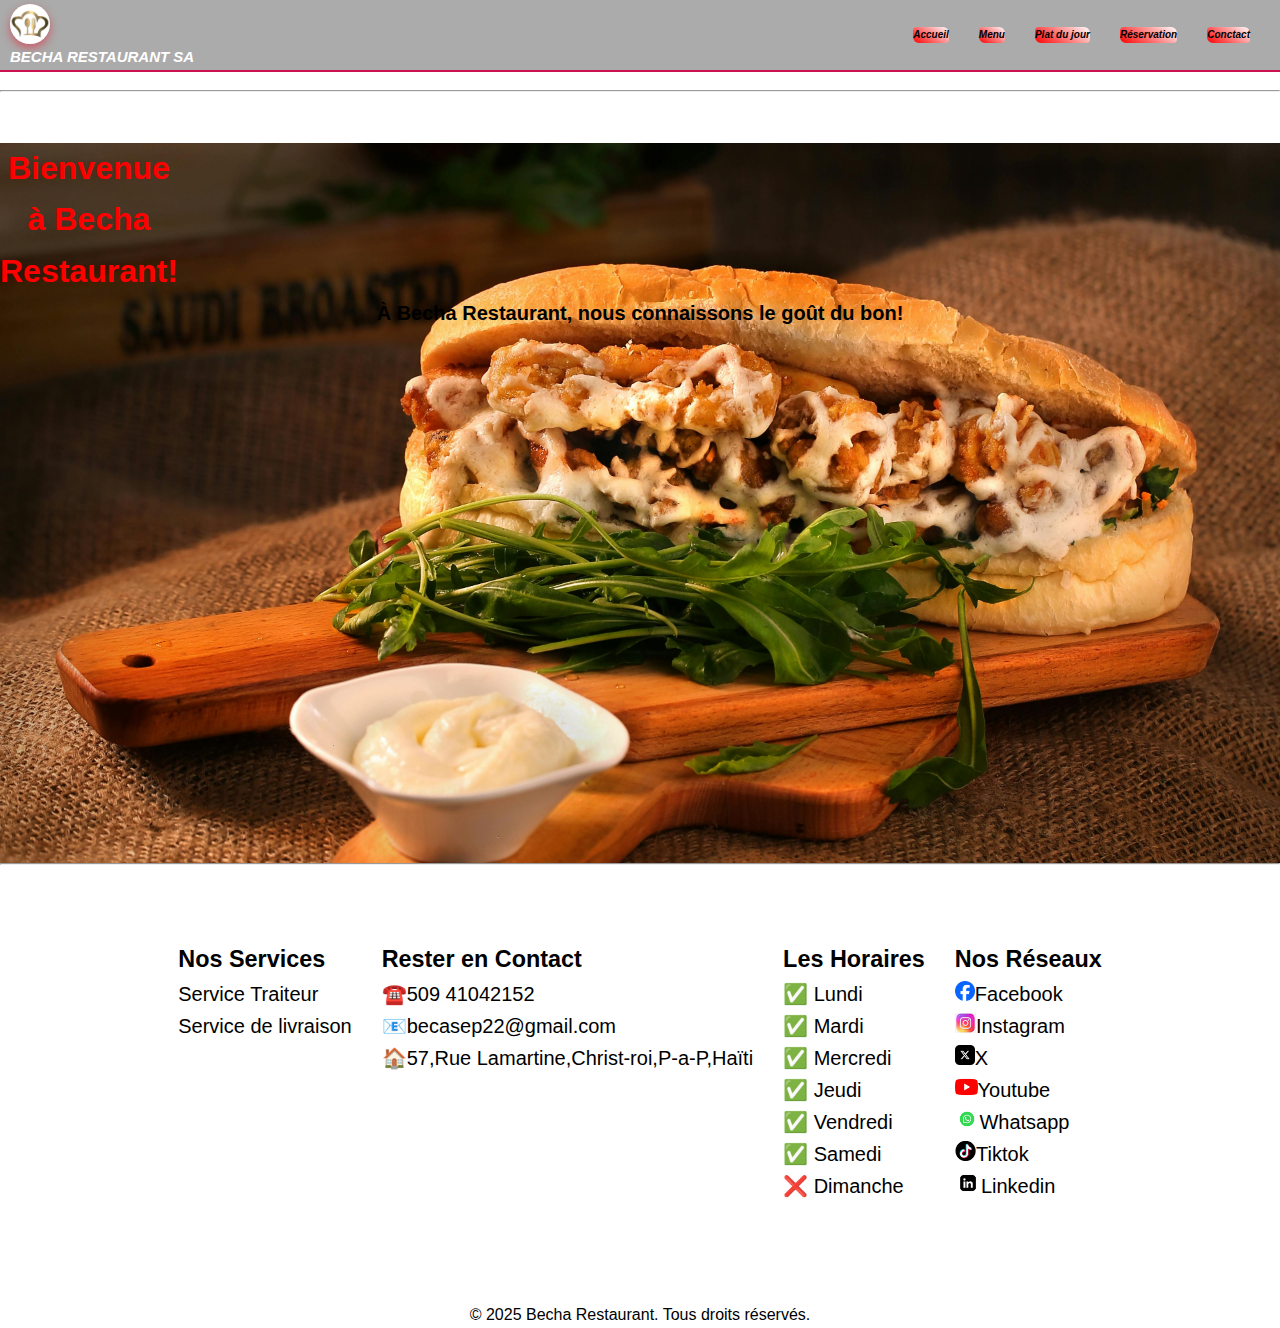
<file: index.html>
<!DOCTYPE html>
<html lang="fr">
<head>
    <meta charset="UTF-8">
    <meta name="viewport" content="width=device-width, initial-scale=1.0 user-scaleble=no">
    <title>Accueil</title>
    <link rel="stylesheet" href="becha.css">
</head>
<body>
    <header>
                    <!-- voici la partie header -->
             <div class="navbar">
                    <div class="logo">
                       <img src="Resto logo1.jpg" alt="logo de Becha"> 
                       <span>BECHA RESTAURANT SA</span>
                   </div>
                  <nav>
                     <ul>
                          <li><a href="index.html">Accueil</a></li>
                          <li><a href="info.html">Menu</a></li>
                          <li><a href="about.html">Plat du jour</a></li>
                          <li><a href="inbox.html">Réservation</a></li>
                          <li><a href="contact.html">Conctact</a></li>
                     </ul>
                  </nav>
             </div>
    </header>
        <hr><br><br>
    <section class="welcome">
        <h1>Bienvenue à Becha Restaurant!</h1>
        <p>À Becha Restaurant, nous connaissons le goût du bon!</p>
    </section>
</body>
<hr><br>
<Footer>
    <!-- C'est la partie footer -->
    <div class="contenu">
        <div class="bloc1">
         <h3>Nos Services</h3>
            <ul>
                <li>Service Traiteur</li>
                <li>Service de livraison</li>
            </ul>
        </div>
        <div class="bloc2">
         <h3>Rester en Contact</h3>
            <p>☎️509 41042152</p>
            <p>📧becasep22@gmail.com</p>
            <p>🏠57,Rue Lamartine,Christ-roi,P-a-P,Haïti</p>
        </div>
         <div class="bloc3">
         <h3>Les Horaires</h3>
            <ul>
                <li>✅ Lundi</li>
                <li>✅ Mardi</li>
                <li>✅ Mercredi</li>
                <li>✅ Jeudi</li>
                <li>✅ Vendredi</li>
                <li>✅ Samedi</li>
                <li>❌ Dimanche</li>
            </ul>
        </div>
        <div class="bloc4">
              <h3>Nos Réseaux</h3>
              <ul>
                      <li><a href="#"><img src="fb icon.png" alt="icones reseaux sociaux">Facebook</a></li>
                      <li><a href="#"><img src="instagram icon.jpg" alt="icones reseaux sociaux">Instagram</a></li>
                      <li><a href="#"><img src="x icon.png" alt="icones reseaux sociaux">X </a></li>
                      <li><a href="#"><img src="youtube icone.png" alt="icones reseaux sociaux">Youtube</a></li>
                      <li><a href="#"><img src="whatsapp icone.png" alt="icones reseaux sociaux">Whatsapp</a></li>
                      <li><a href="#"><img src="tiktok icone.png" alt="icones reseaux sociaux">Tiktok </a></li>
                      <li><a href="#"><img src="linkedin icone.png" alt="icones reseaux sociaux">Linkedin</a></li>
              </ul>
        </div>
    </div>
      <div class="block5">
	       <p>&copy; <span id="2025"></span>2025 Becha Restaurant. Tous droits réservés.</p>
	  
	  </di>
</Footer>
</html>
</file>
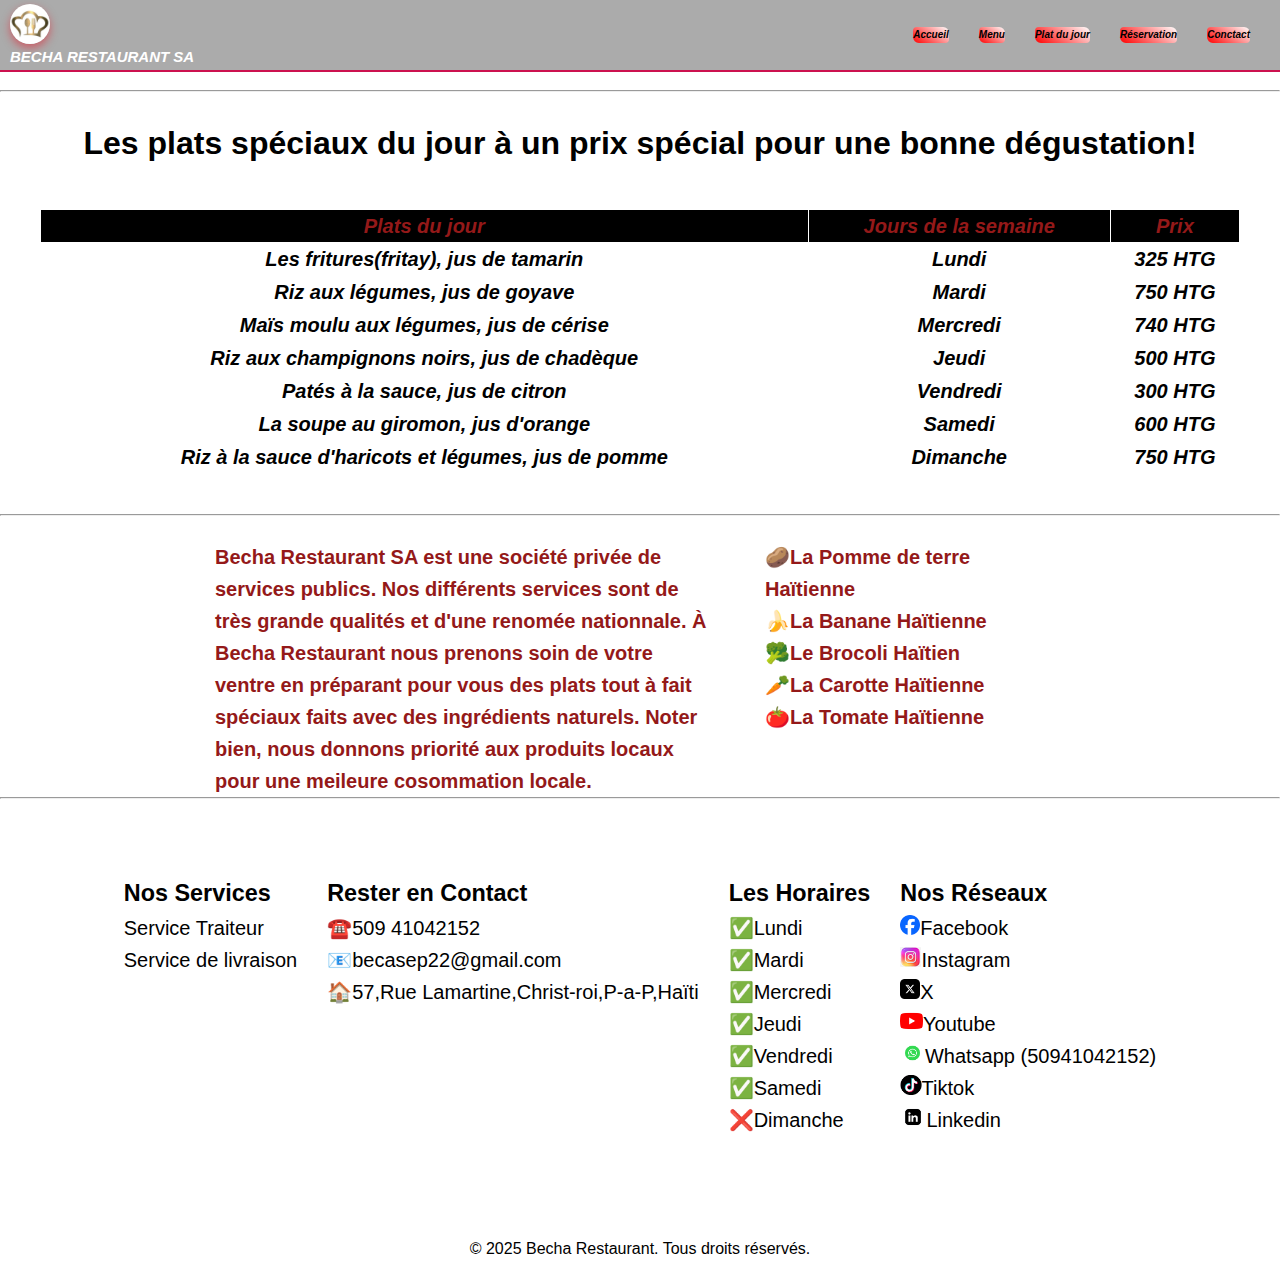
<file: about.html>
<!DOCTYPE html>
<html lang="fr">
<head>
    <meta charset="UTF-8">
    <meta name="viewport" content="width=device-width, initial-scale=1.0 user-scaleble=no">
    <title>Plat du Jour</title>
    <link rel="stylesheet" href="becha.css">
</head>
<body>
    <header>
                <!-- voici la partie header -->
             <div class="navbar">
                    <div class="logo">
                       <img src="Resto logo1.jpg" alt="logo de Becha"> 
                       <span>BECHA RESTAURANT SA</span>
                   </div>
                  <nav>
                     <ul>
                          <li><a href="index.html">Accueil</a></li>
                          <li><a href="info.html">Menu</a></li>
                          <li><a href="about.html">Plat du jour</a></li>
                          <li><a href="inbox.html">Réservation</a></li>
                          <li><a href="contact.html">Conctact</a></li>
                     </ul>
                  </nav>
             </div>
    </header>
    <hr><br>
                 <!-- Ce sont les plats spéciaux -->
    <div class="special">
       <div class="tito">
           <h1>Les plats spéciaux du jour à un prix spécial pour une bonne dégustation!</h1>
       </div>
        <div class="prix">
        <table border="1px">
            <tr>
                <th>Plats du jour</th>
                <th>Jours de la semaine</th>
                <th>Prix</th>
             </tr> 
             <tr>
               <td>Les fritures(fritay), jus de tamarin</td>
               <td>Lundi</td>
               <td>325 HTG</td>
             </tr>
             <tr>
               <td>Riz aux légumes, jus de goyave</td>
               <td>Mardi</td>
               <td>750 HTG</td>
             </tr>
             <tr>
               <td>Maïs moulu aux légumes, jus de cérise</td>
               <td>Mercredi</td>
               <td>740 HTG</td>
             </tr>
             <tr>
               <td>Riz aux champignons noirs, jus de chadèque</td>
               <td>Jeudi</td>
               <td>500 HTG</td>
             </tr>
             <tr>
               <td>Patés à la sauce, jus de citron</td>
               <td>Vendredi</td>
               <td>300 HTG</td>
             </tr>
             <tr>
               <td>La soupe au giromon, jus d'orange</td>
               <td>Samedi</td>
               <td>600 HTG</td>
             </tr>
             <tr>
               <td>Riz à la sauce d'haricots et légumes, jus de pomme</td>
               <td>Dimanche</td>
               <td>750 HTG</td>
             </tr>
 
        </table>
        </div>
    </div>
    <hr><br>
      <!-- Ici c'est la section -->
    <section id="sector">
      <!-- Ici c'est le div principal -->
           <div class="sector1">
                <main>
                    <div class="div-sector1">
                       <p>Becha Restaurant SA est une société privée de services publics.
                        Nos différents services sont de très grande qualités et d'une renomée
                        nationnale. À Becha Restaurant nous prenons soin de votre ventre en 
                        préparant pour vous des plats tout à fait spéciaux faits avec des ingrédients
                        naturels.
                        Noter bien, nous donnons priorité aux produits locaux pour une meileure
                        cosommation locale.
                       </p>
                    </div>
                </main>
                <aside>
                   <div class="div-sector2">
                      <ul>
                        <li>🥔La Pomme de terre Haïtienne</li>
                        <li>🍌La Banane Haïtienne</li>
                        <li>🥦Le Brocoli Haïtien</li>
                        <li>🥕La Carotte Haïtienne</li>
                        <li>🍅La Tomate Haïtienne</li>
                      </ul>
                  </div>
                </aside>
           </div>
    </section>
    <hr><br>
</body>
<footer>
  <!-- C'est la partie footer -->
   <div class="contenu">
        <div class="bloc1">
         <h3>Nos Services</h3>
            <ul>
                <li>Service Traiteur</li>
                <li>Service de livraison</li>
            </ul>
        </div>
        <div class="bloc2">
         <h3>Rester en Contact</h3>
            <p>☎️509 41042152</p>
            <p>📧becasep22@gmail.com</p>
            <p>🏠57,Rue Lamartine,Christ-roi,P-a-P,Haïti</p>
        </div>
         <div class="bloc3">
         <h3>Les Horaires</h3>
            <ul>
                <li>✅Lundi</li>
                <li>✅Mardi</li>
                <li>✅Mercredi</li>
                <li>✅Jeudi</li>
                <li>✅Vendredi</li>
                <li>✅Samedi</li>
                <li>❌Dimanche</li>
            </ul>
        </div>
        <div class="bloc4">
         <h3>Nos Réseaux</h3>
            <ul>
                <li><a href="#"><img src="fb icon.png" alt="icones reseaux sociaux">Facebook</a></li>
                <li><a href="#"><img src="instagram icon.jpg" alt="icones reseaux sociaux">Instagram</a></li>
                <li><a href="#"><img src="x icon.png" alt="icones reseaux sociaux">X</a></li>
                <li><a href="#"><img src="youtube icone.png" alt="icones reseaux sociaux">Youtube</a></li>
                <li><a href="#"><img src="whatsapp icone.png" alt="icones reseaux sociaux">Whatsapp (50941042152)</a></li>
                <li><a href="#"><img src="tiktok icone.png" alt="icones reseaux sociaux">Tiktok</a></li>
                <li><a href="#"><img src="linkedin icone.png" alt="icones reseaux sociaux">Linkedin</a></li>
            </ul>
        </div>
    </div>
    <di class="block5">
	       <p>&copy; <span id="2025"></span>2025 Becha Restaurant. Tous droits réservés.</p>
	  
	  </di>
</footer>
</html>
</file>
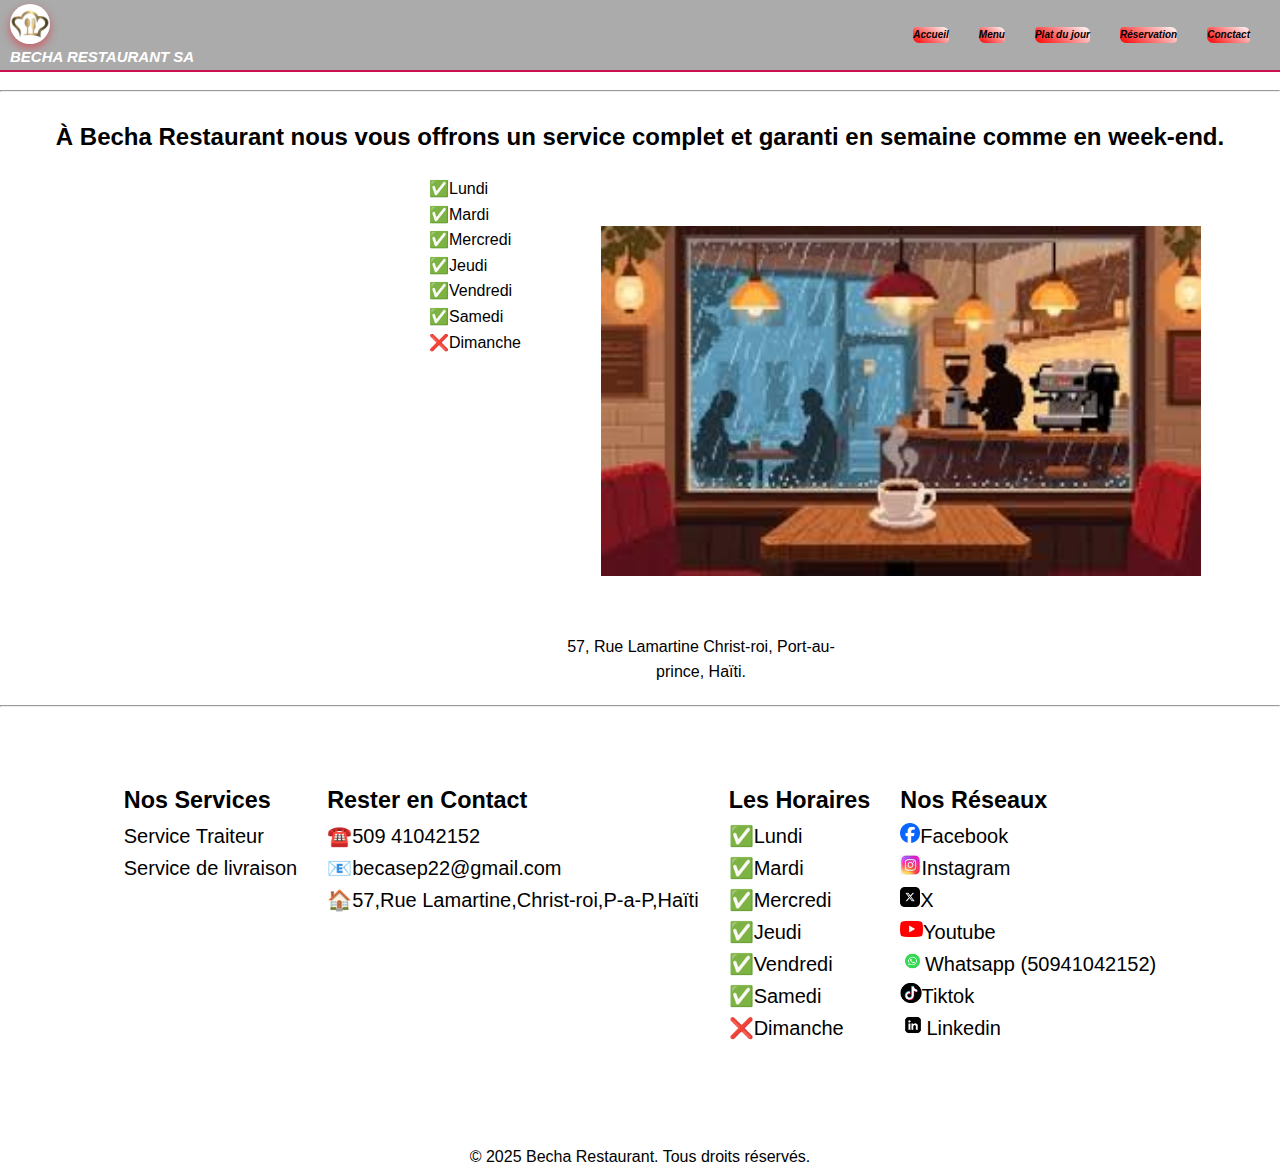
<file: contact.html>
<!DOCTYPE html>
<html lang="fr">
<head>
    <meta charset="UTF-8">
    <meta name="viewport" content="width=device-width, initial-scale=1.0 user-scaleble=no">
    <title>Contact</title>
    <link rel="stylesheet" href="becha.css">
</head>
<body>
    <header>
                   <!-- voici la partie header -->
             <div class="navbar">
                    <div class="logo">
                       <img src="Resto logo1.jpg" alt="logo de Becha"> 
                       <span>BECHA RESTAURANT SA</span>
                   </div>
                  <nav>
                     <ul>
                          <li><a href="index.html">Accueil</a></li>
                          <li><a href="info.html">Menu</a></li>
                          <li><a href="about.html">Plat du jour</a></li>
                          <li><a href="inbox.html">Réservation</a></li>
                          <li><a href="contact.html">Conctact</a></li>
                     </ul>
                  </nav>
             </div> 
             
    </header>
    <hr><br>
    <div class="tita">
        <h2>À Becha Restaurant nous vous offrons un service complet et garanti en semaine comme en week-end.</h2>
    </div>
    <!-- C'est la partie horaire -->
     <section id="containers">
            
         <div class="div-grand">
             <main>
                 
                 <div class="horaire-bloc">
                     <ul>
                         <li>✅Lundi</li>
                         <li>✅Mardi</li>
                         <li>✅Mercredi</li>
                         <li>✅Jeudi</li>
                         <li>✅Vendredi</li>
                         <li>✅Samedi</li>
                         <li>❌Dimanche</li>
                     </ul>
                 </div>
             </main>
             <aside>
                 <div class="image-bloc">
                         <img src="Resto image3.jpg" alt="image">
                         <p>57, Rue Lamartine Christ-roi, Port-au-prince, Haïti.</p>
                 </div>
             </aside>
         </div>    
     </section> 
     <hr><br>
</body>
<footer>
    <!-- C'est la partie footer -->
   <div class="contenu">
        <div class="bloc1">
         <h3>Nos Services</h3>
            <ul>
                <li>Service Traiteur</li>
                <li>Service de livraison</li> 
            </ul>
        </div>
        <div class="bloc2">
         <h3>Rester en Contact</h3>
            <p>☎️509 41042152</p>
            <p>📧becasep22@gmail.com</p>
            <p>🏠57,Rue Lamartine,Christ-roi,P-a-P,Haïti</p>
        </div>
         <div class="bloc3">
         <h3>Les Horaires</h3>
            <ul>
                <li>✅Lundi</li>
                <li>✅Mardi</li>
                <li>✅Mercredi</li>
                <li>✅Jeudi</li>
                <li>✅Vendredi</li>
                <li>✅Samedi</li>
                <li>❌Dimanche</li>
            </ul>
        </div>
        <div class="bloc4">
         <h3>Nos Réseaux</h3>
            <ul>
                <li><a href="#"><img src="fb icon.png" alt="icones reseaux sociaux">Facebook</a></li>
                <li><a href="#"><img src="instagram icon.jpg" alt="icones reseaux sociaux">Instagram</a></li>
                <li><a href="#"><img src="x icon.png" alt="icones reseaux sociaux">X</a></li>
                <li><a href="#"><img src="youtube icone.png" alt="icones reseaux sociaux">Youtube</a></li>
                <li><a href="#"><img src="whatsapp icone.png" alt="icones reseaux sociaux">Whatsapp (50941042152)</a></li>
                <li><a href="#"><img src="tiktok icone.png" alt="icones reseaux sociaux">Tiktok</a></li>
                <li><a href="#"><img src="linkedin icone.png" alt="icones reseaux sociaux">Linkedin</a></li>
            </ul>
        </div>
    </div>
    <di class="block5">
	       <p>&copy; <span id="2025"></span>2025 Becha Restaurant. Tous droits réservés.</p>
	  
	  </di>
</footer> 
</html>
</file>
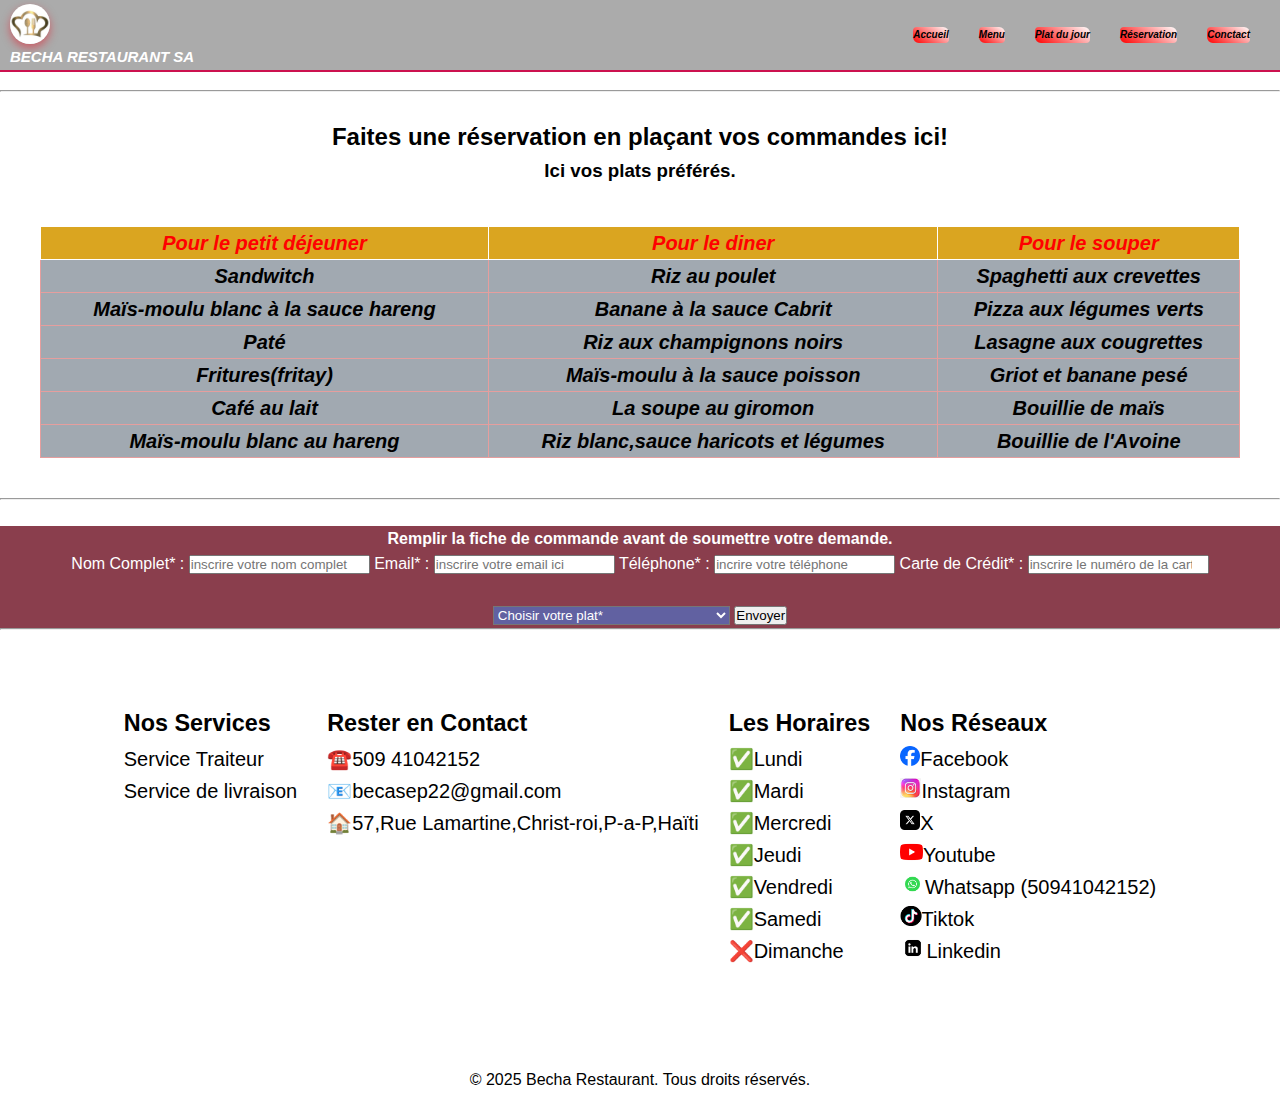
<file: inbox.html>
<!DOCTYPE html>
<html lang="fr">
<head>
    <meta charset="UTF-8">
    <meta name="viewport" content="width=device-width, initial-scale=1.0 user-scaleble=no">
    <title>Réservation</title>
    <link rel="stylesheet" href="becha.css">
</head>
<body>
    <header>
                    <!-- voici la partie header -->
             <div class="navbar">
                    <div class="logo">
                       <img src="Resto logo1.jpg" alt="logo de Becha"> 
                       <span>BECHA RESTAURANT SA</span>
                   </div>
                  <nav>
                     <ul>
                          <li><a href="index.html">Accueil</a></li>
                          <li><a href="info.html">Menu</a></li>
                          <li><a href="about.html">Plat du jour</a></li>
                          <li><a href="inbox.html">Réservation</a></li>
                          <li><a href="contact.html">Conctact</a></li>
                     </ul>
                  </nav>
             </div>  
    </header>
    <hr><br>
    <!-- Ici c'est la section de reservation -->
    <section class="reserve">
        <div class="reserve1">
          <h2>Faites une réservation en plaçant vos commandes ici!</h2>
          <h3>Ici vos plats préférés.</h3>
        </div>
     <div class="reserve-list">
        <table border="1px">
          <tr>
            <th>Pour le petit déjeuner</th>
            <th>Pour le diner</th>
            <th>Pour le souper</th>
          </tr>
          <tr>
            <td>Sandwitch</td>
            <td>Riz au poulet</td>
            <td>Spaghetti aux crevettes</td>
          </tr>
          <tr>
            <td>Maïs-moulu blanc à la sauce hareng</td>
            <td>Banane à la sauce Cabrit</td>
            <td>Pizza aux légumes verts</td>
          </tr>
          <tr>
            <td>Paté</td>
            <td>Riz aux champignons noirs</td>
            <td>Lasagne aux cougrettes</td>
          </tr>
          <tr>
            <td>Fritures(fritay)</td>
            <td>Maïs-moulu à la sauce poisson</td>
            <td>Griot et banane pesé</td>
          </tr>
          <tr>
            <td>Café au lait</td>
            <td>La soupe au giromon</td>
            <td>Bouillie de maïs</td>
          </tr>
          <tr>
            <td>Maïs-moulu blanc au hareng</td>
            <td>Riz blanc,sauce haricots et légumes</td>
            <td>Bouillie de l'Avoine</td>
          </tr>
        </table>
     </div>
     <hr><br>
                  <!-- Ici c'est la fiche de commande -->
         <div class="fiche">
            <h4>Remplir la fiche de commande avant de soumettre votre demande.</h4>
           <form action="command">
                   <label for="nom">Nom Complet<span>*</span> :</label>
                   <input type="text" placeholder="inscrire votre nom complet">
                   <label for="email">Email<span>*</span> :</label>
                   <input type="email" placeholder="inscrire votre email ici">
                   <label for="telephone">Téléphone<span>*</span> :</label>
                   <input type="number" placeholder="incrire votre téléphone">
                   
                   <label for="Numero">Carte de Crédit<span>*</span> :</label>
                   <input type="number" placeholder="inscrire le numéro de la carte">
                   <br><br>
              <select>
					          <option value="choisir votre plat">Choisir votre plat<span class="star">*</span></option>

						        <option value="Sandwitch">Sandwitch</option>
						        <option value="Riz au poulet">Riz au poulet</option>
						        <option value="Spaghetti aux crevettes">Spaghetti aux crevettes</option>
                    <option value="Maïs-moulu blanc à la sauce hareng">Maïs-moulu blanc à la sauce hareng</option>
						        <option value="Banane à la sauce Cabrit">Banane à la sauce Cabrit</option>
						        <option value="Pizza aux légumes verts">Pizza aux légumes verts</option>

                    <option value="Paté">Paté</option>
						        <option value="Riz aux champignons noirs">Riz aux champignons noirs</option>
						        <option value="Lasagne aux cougrettes">Lasagne aux cougrettes</option>
                    <option value="Fritures(fritay)">Fritures(fritay)</option>
						        <option value="Maïs-moulu à la sauce poisson">Maïs-moulu à la sauce poisson</option>
						        <option value="Griot et banane pesé">Griot et banane pesé</option>

                    <option value="Café au lait">Café au lait</option>
						        <option value="La soupe au giromon">La soupe au giromon</option>
						        <option value="Bouillie de maïs">Bouillie de maïs</option>
                    <option value="Maïs-moulu blanc aux hareng">Maïs-moulu blanc aux hareng</option>
						        <option value="Riz blanc,sauce haricots et légumes">Riz blanc,sauce haricots et légumes</option>
						        <option value="Bouillie de l'Avoine">Bouillie de l'Avoine</option>
                    
					    </select>
                    <button type="submit">Envoyer</button> 
            </form>
         </div> 
  </section>
  <hr><br>
</body>
<footer>
  <!-- C'est la partie footer -->
   <div class="contenu">
        <div class="bloc1">
         <h3>Nos Services</h3>
            <ul>
                <li>Service Traiteur</li>
                <li>Service de livraison</li>
            </ul>
        </div>
        <div class="bloc2">
         <h3>Rester en Contact</h3>
            <p>☎️509 41042152</p>
            <p>📧becasep22@gmail.com</p>
            <p>🏠57,Rue Lamartine,Christ-roi,P-a-P,Haïti</p>
        </div>
         <div class="bloc3">
         <h3>Les Horaires</h3>
            <ul>
                <li>✅Lundi</li>
                <li>✅Mardi</li>
                <li>✅Mercredi</li>
                <li>✅Jeudi</li>
                <li>✅Vendredi</li>
                <li>✅Samedi</li>
                <li>❌Dimanche</li>
            </ul>
        </div>
        <div class="bloc4">
         <h3>Nos Réseaux</h3>
            <ul>
                <li><a href="#"><img src="fb icon.png" alt="icones reseaux sociaux">Facebook</a></li>
                <li><a href="#"><img src="instagram icon.jpg" alt="icones reseaux sociaux">Instagram</a></li>
                <li><a href="#"><img src="x icon.png" alt="icones reseaux sociaux">X</a></li>
                <li><a href="#"><img src="youtube icone.png" alt="icones reseaux sociaux">Youtube</a></li>
                <li><a href="#"><img src="whatsapp icone.png" alt="icones reseaux sociaux">Whatsapp (50941042152)</a></li>
                <li><a href="#"><img src="tiktok icone.png" alt="icones reseaux sociaux">Tiktok</a></li>
                <li><a href="#"><img src="linkedin icone.png" alt="icones reseaux sociaux">Linkedin</a></li>
            </ul>
        </div>
    </div>
    <di class="block5">
	       <p>&copy; <span id="2025"></span>2025 Becha Restaurant. Tous droits réservés.</p>
	  
	  </di>
</footer>
</html>
</file>
<file: becha.css>
*{
    padding: 0;
    margin: 0;
    text-decoration: none;

}
body{
    margin: 0;
    padding: 0;
    font-family: Arial, Helvetica, sans-serif;
    line-height: 1.6;

}
header{
    height: 10vh;
    width: 10%;

   
}
header .navbar{
    position: absolute;
    display: flex;
    margin: 0px;
    padding: 0px 10px;
    align-items: center;
    justify-content: space-between;
    width: 100%;
    box-sizing: border-box;
    background-color: rgba(134, 133, 134, 0.692);
    border-bottom: 2px solid rgb(204, 17, 79);

  
}
header .logo{
    align-items: center;
    gap: 20px;

}
header .logo img{
    display: flex;
    height: 40px;
    width: 40px;
    border-radius: 50%;
    box-shadow: 0 4px 8px rgba(233, 15, 33, 0.5);
    margin-top: 4px;
}
header .logo span{
    font-style: italic;
    font-weight: bold;
    font-size: 15px;
    color: white;
    
}
header nav ul{
    display: flex;
    gap: 30px;
    list-style: none;
    padding: 10px 20px;
}
header nav a{
    display: flex;
    font-weight: bold;
    font-size: 10px;
    color: black;
    font-style: italic;
    background: linear-gradient(35deg,red,white);
    border-radius: 4px 6px;
}
header nav a:hover{
    color: rgb(255, 255, 0);
    text-decoration: underline;
}
header .logo span:hover{
    color: red;
}
.welcome h1{
    display: flex;
    max-width: 1rem;
    max-height: 1 rem;
    color: red;
    text-align: center;
}
.welcome p{
    display: flex;
    text-align: center;
    color: black;
    font-weight: bold;
    font-size: 20px;
    justify-content: space-between;
    flex-direction: column;

}
.welcome{
    background: url(pexels3.jpg) no-repeat center;
    background-size: cover;
    height: 80vh;
    text-align: center;
    align-items: center;
    object-fit: cover;
    transition: transform 0.3s ease;
    background-attachment: fixed;
    justify-content: center;

}
.welcome p:hover{
    color: rgb(41, 41, 151);
}

.welcome:hover{
    transform:scale(1.1);
    max-width: 100%;
}
     /* C'est la partie footer */
.contenu{
    flex: 1 0 auto;
}
.footer{
    flex-shrink: 0; 
    border-top: 1px dashed #000;
    max-width: 50%;
}

footer img{
    height: 20px;
}

.contenu{
    display: flex;
    width: 1200px;
    margin: 0 auto;
    justify-content: center;
    align-items: flex-start;
    font-size: 20px;
    padding: 50px 0 100px;
    gap: 30px;
    flex-wrap: wrap;
    
}
.contenu h3{
    color: black;
    
}
.contenu h3:hover{
    color: rgb(148, 25, 25);
    text-decoration: underline;
}
footer .bloc1 ul{
    justify-content: center;
    list-style: none;
    color: black;
}
footer .bloc2{
    justify-content: center;
    color: black;
}
footer .bloc3 ul{
    justify-content: center;
    list-style: none;
    color: black;
}
footer .bloc4 a{
    align-items: flex-start;
    color: black;
    justify-content: center;
}
footer .bloc4 ul{
    list-style: none;
}
footer .block5{
    text-align: center;
    color: black;
}

      /* page menu */
.menu{
    justify-content: space-between;
    text-align: center;
    color: black;
    font-family: Arial, Helvetica, sans-serif;
    font-weight: bold;
    font-style: italic;
    font-size: 15px;
    text-decoration: underline;
    flex-wrap: wrap;
}
.menu-1{
    display: grid;
    grid-template-columns: 1fr 1fr 1fr;
    grid-template-rows: auto auto auto;
    padding: 50px;
    gap: 10px;
    align-items: center;
    border-radius: 20px;
    margin: auto;
    flex-wrap: wrap;
}
.box{
    gap: 10px;
    border-radius: 20px;
    box-shadow: 0 4px 8px rgba(233, 15, 33, 0.5);
    position: relative;
    overflow: hidden;
}
.box img{
    width: 420px;
    height: 250px;
}
.box img:hover{
transform: scale(1.1);
}

.box p{
    text-align: center;
    color: brown;
}
.box p:hover{
    color: black;
    text-decoration: underline;
}
.menu:hover{
color: rgb(185, 57, 57);
}
    /* page plat du jour */
.special{
    text-align: center;
    color: black;
}
.tito{
color: black;
}
.tito:hover{
    color: rgb(131, 40, 40);
    text-decoration: underline;
}
.prix{
    display: flex;
    flex-direction: column;
    text-align: center;
    font-size: 20px;
    font-style: italic;
    padding: 40px;
    font-weight: bold;
    flex-wrap: wrap;
}
.prix:hover{
    color: rgb(41, 41, 151);
}
.prix th{
    text-align: center;
    color: rgb(148, 25, 25);
    background-color: #000000;
}
.prix td{
    text-align: center;
    background-color: white;
    gap: 20px;
}
.prix th:hover{
    color: white;
    text-decoration: underline;
}
table, th, td{
    border: 1px solid white;
    border-collapse: collapse;
}
.sector1{
    display: flex;
    gap: 50px;
    justify-content: center;
    
}
main{
    max-width: 400px;
}
aside{
    max-width: 200px;
}
.div-sector1{
    color: rgb(148, 25, 25);
    font-size: 20px;
    font-weight: bold;
}
.div-sector2{
    color: rgb(148, 25, 25);
    font-size: 20px;
    font-weight: bold;
}
.div-sector2 ul{
    list-style: none;
}
.div-sector1 p:hover{
    color: #000;
}
.div-sector2 ul:hover{
    color: #000;
}
       /* C'est la page reservation */
.reserve1{
   text-align: center;
   color: black;
}
.reserve-list{
     display: flex;
    flex-direction: column;
    text-align: center;
    font-size: 20px;
    font-style: italic;
    padding: 40px;
    font-weight: bold;
    flex-wrap: wrap;
    
}
.reserve-list th{
    color: red;
    background-color: goldenrod;

}
.reserve1:hover{
    color: rgb(124, 29, 29);
    text-decoration: underline;
}
.reserve-list table td{
    background-color: rgb(161, 169, 177);
    border-collapse: collapse;
    border: 1px solid #e59e9e;
}
.reserve-list:hover{
    color: white;
}
.fiche{
    text-align: center;
    background-color: rgb(138, 62, 77);
    color: white;
}
.fiche h4:hover{
color: rgb(44, 5, 5);
text-decoration: underline;
}
select{
    color: white;
    background-color: rgb(97, 97, 161);
}


     /* C'est la page contact */
.div-grand{
    display: flex;
    gap: 30px;
    justify-content: center;
    padding: 20px;
    flex-wrap: wrap;
}
.tita{
    text-align: center;
    color: black;
}
main{
    max-width: 500px;
}
aside{
    max-width: 300px;
}
.horaire-bloc ul{
list-style: none;
color: black;
justify-content: center;
}
.image-bloc img{
    height: 350px;
    width: 600px;
    padding: 50px;
}
.image-bloc p{
    display: flex;
    text-align: center;
    color: black;
}
.tita:hover{
color: rgb(119, 16, 16);
text-decoration: underline;
}
.image-bloc img:hover{
    transform: scale(1.1);
}
            /* Ici c'est la partie Responsivité */


@media screen and (max-width:768px) {
    header .navbar ul{
        flex-direction: column;
        align-items: center;
        gap: 10px;
    }
}

@media screen and (max-width:768px) {
    .welcome{
        flex-direction: column;
        align-items: center;
        gap: 10px; 
    }
}

@media screen and (max-width:768px) {
    footer .contenu{
        flex-direction: column;
        align-items: center;
        gap: 10px; 
    }
}

@media screen and (max-width:768px) {
    .menu{
        flex-direction: column;
        align-items: center;
        gap: 10px; 
    }
}

@media screen and (max-width:768px) {
    .menu-1{
        flex-direction: column;
        align-items: center;
        gap: 10px; 
    }
}

@media screen and (max-width:768px) {
    .special{
        flex-direction: column;
        align-items: center;
        gap: 10px; 
    }
}

@media screen and (max-width:768px) {
    .tito{
        flex-direction: column;
        align-items: center;
        gap: 10px; 
    }
}

@media screen and (max-width:768px) {
    .prix{
        flex-direction: column;
        align-items: center;
        gap: 10px; 
    }
    main aside{
        max-width: 100%;
    }
}

@media screen and (max-width:768px) {
    .prix th td{
        flex-direction: column;
        align-items: center;
        gap: 10px; 
    }
}

@media screen and (max-width:768px) {
    .reserve{
        flex-direction: column;
        align-items: center;
        gap: 10px; 
    }
}

@media screen and (max-width:768px) {
    .reserve1{
        flex-direction: column;
        align-items: center;
        gap: 10px; 
    }
}

@media screen and (max-width:768px) {
    .reserve-list{
        flex-direction: column;
        align-items: center;
        gap: 10px; 
    }
}

@media screen and (max-width:768px) {
    .reserve-list th td{
        flex-direction: column;
        align-items: center;
        gap: 10px; 
    }
}

@media screen and (max-width:768px) {
    .tita{
        flex-direction: column;
        align-items: center;
        gap: 10px; 
    }
}

@media screen and (max-width:768px) {
    .div-grand{
        flex-direction: column;
        align-items: center;
        gap: 10px; 
    }
    main aside{
        max-width: 100%;
    }
}
</file>
